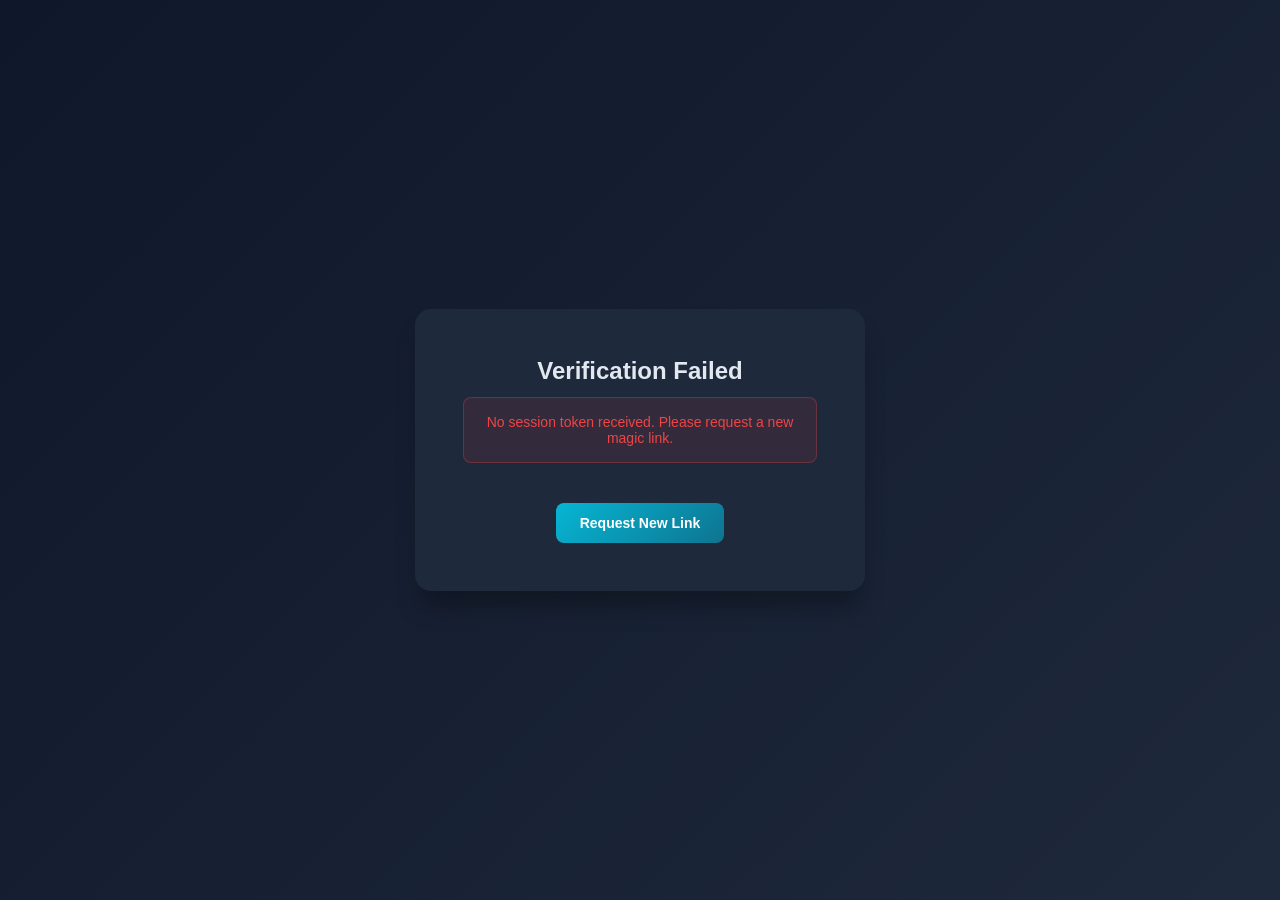
<file: frontend/verify.html>
<!DOCTYPE html>
<html lang="en">
<head>
    <meta charset="UTF-8">
    <meta name="viewport" content="width=device-width, initial-scale=1.0">
    <title>Verifying Login...</title>
    <style>
        * {
            margin: 0;
            padding: 0;
            box-sizing: border-box;
        }

        body {
            font-family: -apple-system, BlinkMacSystemFont, 'Segoe UI', Roboto, sans-serif;
            background: linear-gradient(135deg, #0f172a 0%, #1e293b 100%);
            min-height: 100vh;
            display: flex;
            align-items: center;
            justify-content: center;
            padding: 20px;
        }

        .verify-container {
            background: #1e293b;
            border-radius: 16px;
            box-shadow: 0 20px 25px -5px rgba(0, 0, 0, 0.3);
            padding: 48px;
            max-width: 450px;
            width: 100%;
            text-align: center;
        }

        .spinner {
            width: 48px;
            height: 48px;
            border: 4px solid rgba(6, 182, 212, 0.2);
            border-top-color: #06b6d4;
            border-radius: 50%;
            animation: spin 0.8s linear infinite;
            margin: 0 auto 24px;
        }

        @keyframes spin {
            to { transform: rotate(360deg); }
        }

        h1 {
            color: #e2e8f0;
            font-size: 24px;
            font-weight: 600;
            margin-bottom: 12px;
        }

        .status-text {
            color: #94a3b8;
            font-size: 15px;
            line-height: 1.6;
            margin-bottom: 24px;
        }

        .error {
            display: none;
            background: rgba(239, 68, 68, 0.1);
            border: 1px solid rgba(239, 68, 68, 0.3);
            color: #ef4444;
            padding: 16px;
            border-radius: 8px;
            margin-bottom: 24px;
            font-size: 14px;
        }

        .error.show {
            display: block;
        }

        .success {
            display: none;
            background: rgba(16, 185, 129, 0.1);
            border: 1px solid rgba(16, 185, 129, 0.3);
            color: #10b981;
            padding: 16px;
            border-radius: 8px;
            margin-bottom: 24px;
            font-size: 14px;
        }

        .success.show {
            display: block;
        }

        .redirect-info {
            display: none;
            color: #64748b;
            font-size: 13px;
            margin-top: 16px;
        }

        .redirect-info.show {
            display: block;
        }

        .btn {
            display: inline-block;
            padding: 12px 24px;
            background: linear-gradient(135deg, #06b6d4 0%, #0e7490 100%);
            border: none;
            border-radius: 8px;
            color: white;
            font-size: 14px;
            font-weight: 600;
            text-decoration: none;
            cursor: pointer;
            transition: all 0.2s;
            margin-top: 16px;
        }

        .btn:hover {
            transform: translateY(-1px);
            box-shadow: 0 10px 15px -3px rgba(6, 182, 212, 0.3);
        }

        .btn-secondary {
            background: #334155;
        }

        .btn-secondary:hover {
            background: #475569;
        }
    </style>
</head>
<body>
    <div class="verify-container">
        <!-- Loading Spinner -->
        <div id="spinner" class="spinner"></div>

        <!-- Title -->
        <h1 id="title">Verifying your login...</h1>

        <!-- Status Text -->
        <p id="statusText" class="status-text">
            Please wait while we verify your magic link.
        </p>

        <!-- Error Message -->
        <div id="errorMessage" class="error"></div>

        <!-- Success Message -->
        <div id="successMessage" class="success"></div>

        <!-- Redirect Info -->
        <div id="redirectInfo" class="redirect-info">
            Redirecting to dashboard in <span id="countdown">3</span> seconds...
        </div>

        <!-- Action Buttons (hidden by default) -->
        <div id="actions" style="display: none;">
            <a href="/" class="btn">Go to Dashboard</a>
            <a href="https://ai.dodman.group/login" class="btn btn-secondary">Back to Login</a>
        </div>
    </div>

    <script>
        const SESSION_KEY = 'dodman_session_token';
        const REFRESH_KEY = 'dodman_refresh_token';
        const TENANT_KEY  = 'dodman_tenant_id';
        const CORE_API    = 'https://dodman-core.onrender.com';
        const LOGIN_URL   = 'https://ai.dodman.group/login.html';

        // ── Error messages mapped from dodman-core detail strings ────────────────
        const ERROR_MESSAGES = {
            'Magic link has expired':        'This magic link has expired. Please request a new one.',
            'Magic link already used':       'This magic link has already been used. Please request a new one.',
            'Magic link invalid':            'This magic link is invalid. Please request a new one.',
            'Invalid magic link':            'This magic link is invalid. Please request a new one.',
            'Token has expired':             'This magic link has expired. Please request a new one.',
            'Invalid token':                 'This magic link is invalid. Please request a new one.',
        };

        function friendlyError(detail) {
            if (!detail) return 'Verification failed. Please request a new magic link.';
            for (const [key, msg] of Object.entries(ERROR_MESSAGES)) {
                if (detail.includes(key)) return msg;
            }
            return detail;
        }

        // ── Flow 1: Magic link click (/verify?token=...) ─────────────────────────
        // User clicked the email link. We call the verification endpoint ourselves
        // and handle both success (redirect) and error (friendly message) here.
        async function handleMagicLink(token) {
            document.getElementById('statusText').textContent =
                'Verifying your magic link...';

            try {
                const response = await fetch(
                    `${CORE_API}/api/auth/auth/magic?token=${encodeURIComponent(token)}`
                );

                // dodman-core redirects on success — if we're still here it's an error.
                // But in case it returns JSON tokens directly:
                if (response.ok) {
                    const data = await response.json();

                    // If tokens come back directly in JSON
                    if (data.session_token) {
                        sessionStorage.setItem(SESSION_KEY, data.session_token);
                        if (data.refresh_token) sessionStorage.setItem(REFRESH_KEY, data.refresh_token);
                        if (data.tenant_id)     sessionStorage.setItem(TENANT_KEY, data.tenant_id);
                        if (data.subdomain)     sessionStorage.setItem('dodman_subdomain', data.subdomain);
                        showSuccess();
                        return;
                    }

                    // If it redirects via a redirect_url field
                    if (data.redirect_url) {
                        window.location.href = data.redirect_url;
                        return;
                    }
                }

                // Error response — parse and show friendly message
                let detail = 'Verification failed. Please request a new magic link.';
                try {
                    const err = await response.json();
                    detail = err.detail || err.message || detail;
                } catch { /* response wasn't JSON */ }

                showError(friendlyError(detail));

            } catch (error) {
                console.error('Magic link verification error:', error);
                showError('Network error. Please check your connection and try again.');
            }
        }

        // ── Flow 2: Post-verification callback (/auth/callback?session_token=...) ─
        // dodman-core redirected here after verifying the token server-side.
        // We just store the tokens and redirect to the dashboard.
        function handleCallback() {
            const params       = new URLSearchParams(window.location.search);
            const sessionToken = params.get('session_token');
            const refreshToken = params.get('refresh_token');
            const tenantId     = params.get('tenant_id');
            const subdomain    = params.get('subdomain');
            const error        = params.get('error');

            // dodman-core can also redirect here with an error param
            if (error) {
                showError(friendlyError(decodeURIComponent(error)));
                return;
            }

            if (!sessionToken) {
                showError('No session token received. Please request a new magic link.');
                return;
            }

            sessionStorage.setItem(SESSION_KEY, sessionToken);
            if (refreshToken) sessionStorage.setItem(REFRESH_KEY, refreshToken);
            if (tenantId)     sessionStorage.setItem(TENANT_KEY, tenantId);
            if (subdomain)    sessionStorage.setItem('dodman_subdomain', subdomain);

            window.history.replaceState({}, document.title, '/auth/callback');
            showSuccess();
        }

        function showSuccess() {
            // Decode token for welcome name
            let userName = 'there';
            try {
                const token   = sessionStorage.getItem(SESSION_KEY);
                const base64  = token.split('.')[1].replace(/-/g, '+').replace(/_/g, '/');
                const payload = JSON.parse(atob(base64));
                const prefix  = (payload.email || '').split('@')[0];
                userName = prefix
                    .replace(/[._-]/g, ' ')
                    .replace(/\b\w/g, c => c.toUpperCase())
                    || 'there';
            } catch { /* ignore */ }

            document.getElementById('spinner').style.display  = 'none';
            document.getElementById('title').textContent      = '✓ Login Successful!';
            document.getElementById('statusText').textContent = `Welcome back, ${userName}!`;

            const successMsg = document.getElementById('successMessage');
            successMsg.textContent = 'Your session has been created. Redirecting to dashboard...';
            successMsg.classList.add('show');

            const redirectInfo = document.getElementById('redirectInfo');
            redirectInfo.classList.add('show');

            let countdown = 3;
            const countdownEl = document.getElementById('countdown');
            const timer = setInterval(() => {
                countdown--;
                countdownEl.textContent = countdown;
                if (countdown === 0) {
                    clearInterval(timer);
                    window.location.replace('/');
                }
            }, 1000);
        }

        function showError(message) {
            document.getElementById('spinner').style.display      = 'none';
            document.getElementById('title').textContent          = 'Verification Failed';
            document.getElementById('statusText').style.display   = 'none';

            const errorMsg = document.getElementById('errorMessage');
            errorMsg.textContent = message;
            errorMsg.classList.add('show');

            // Show a "Request new link" button that goes back to login
            const actions = document.getElementById('actions');
            actions.innerHTML = `
                <a href="${LOGIN_URL}" class="btn">Request New Link</a>
            `;
            actions.style.display = 'block';
        }

        // ── Router: decide which flow based on URL ────────────────────────────────
        (function init() {
            const params = new URLSearchParams(window.location.search);
            const token  = params.get('token');

            if (token) {
                // Magic link click — verify it ourselves
                handleMagicLink(token);
            } else {
                // Post-verification callback from dodman-core
                handleCallback();
            }
        })();
    </script>
</body>
</html>
</file>
